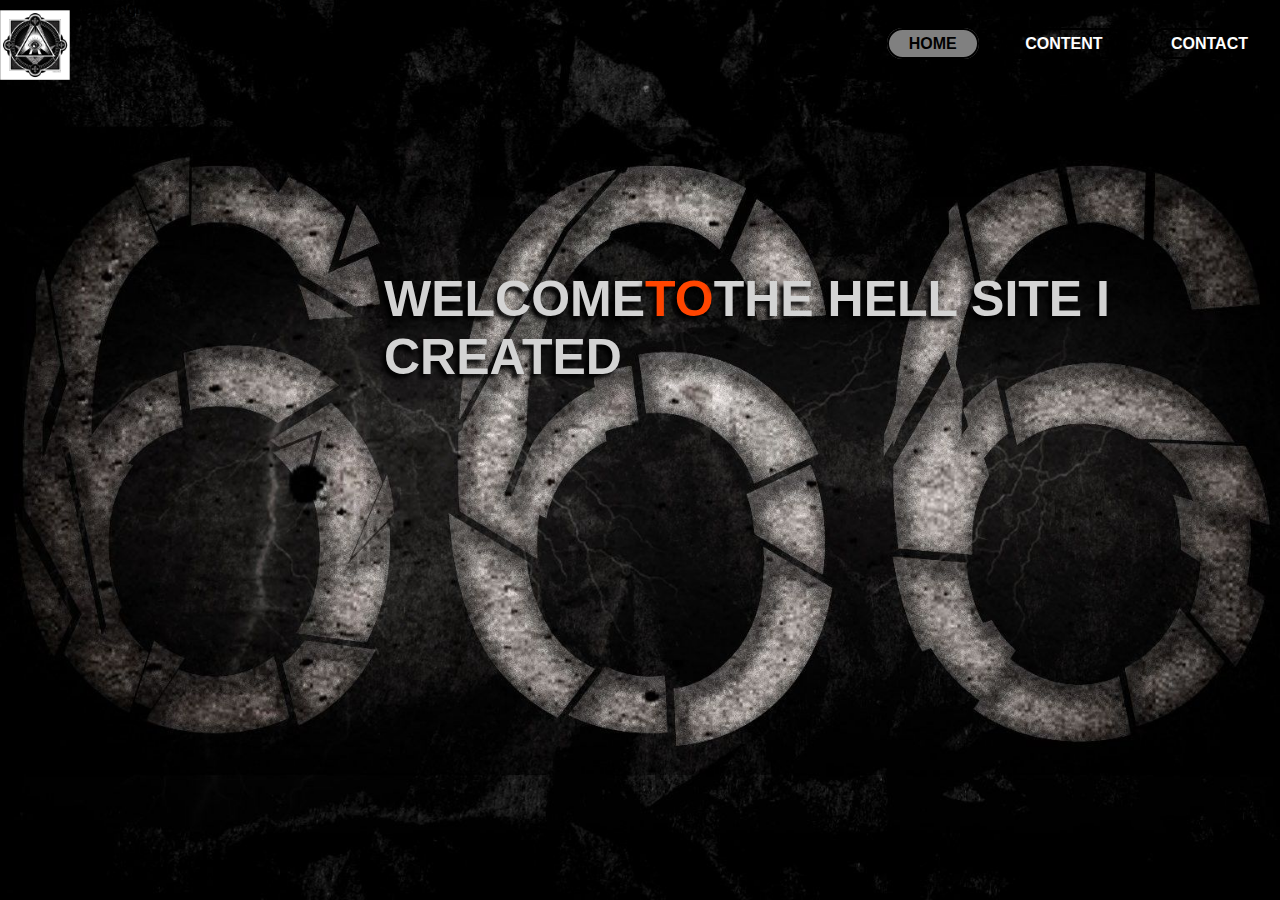
<file: index.html>
<!DOCTYPE html>
<html>
<head>
	<title>HELLSITE</title>
	<link rel="stylesheet" type="text/css" href="style.css">
	<link rel="shortcut icon" href="gambar/logo.jpg" />
	<link rel="stylesheet" href="https://stackpath.bootsrapcdn.com/font-awesome/4.7.0/css/font-awesome.min.css">
</head>
<body class="header">
	<div class="navbar">
			<div class="logo"><img src="gambar/stn.jpg"> 
			<ul>
				<li class="active"><a href="index.html">HOME</a></li>
				<li><a href="content.html">CONTENT</a></li>
				<li><a href="contact.html">CONTACT</a></li>
			</ul>
		</div>
		<div>
			<div class="contents">
				<h1>WELCOME<span class="color">TO</span>THE HELL SITE I CREATED</h1>
				<p></p>
			</div>
		</div>
		<footer>
        &Copyright 2020 web-saya.com
       </footer>
</body>
</html>
</file>
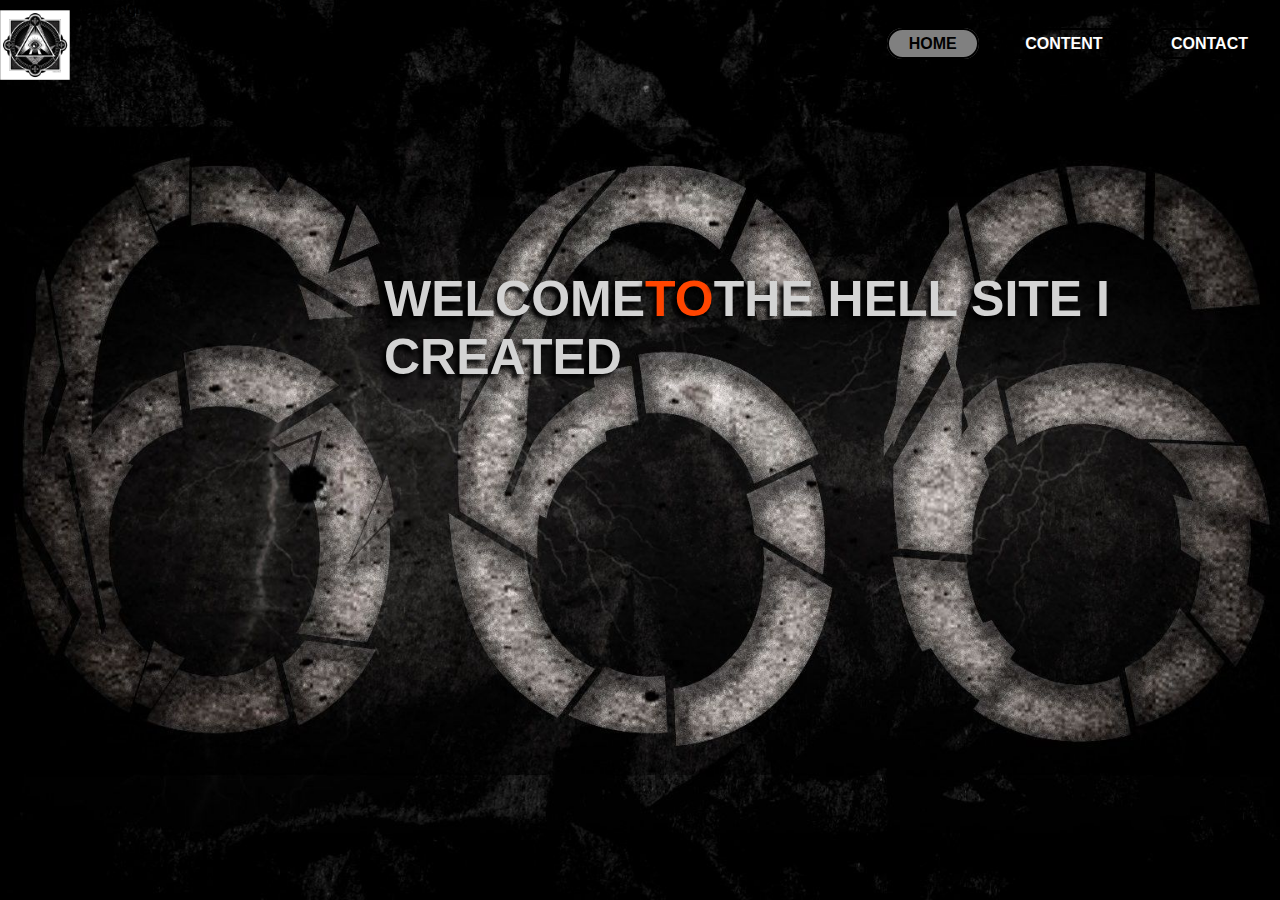
<file: jadi/index.html>
<!DOCTYPE html>
<html>
<head>
	<title>HELLSITE</title>
	<link rel="stylesheet" type="text/css" href="style.css">
	<link rel="shortcut icon" href="gambar/logo.jpg" />
	<link rel="stylesheet" href="https://stackpath.bootsrapcdn.com/font-awesome/4.7.0/css/font-awesome.min.css">
</head>
<body class="header">
	<div class="navbar">
			<div class="logo"><img src="gambar/stn.jpg"> 
			<ul>
				<li class="active"><a href="index.html">HOME</a></li>
				<li><a href="content.html">CONTENT</a></li>
				<li><a href="contact.html">CONTACT</a></li>
			</ul>
		</div>
		<div>
			<div class="contents">
				<h1>WELCOME<span class="color">TO</span>THE HELL SITE I CREATED</h1>
				<p></p>
			</div>
		</div>
		<footer>
        &Copyright 2020 web-saya.com
       </footer>
</body>
</html>
</file>
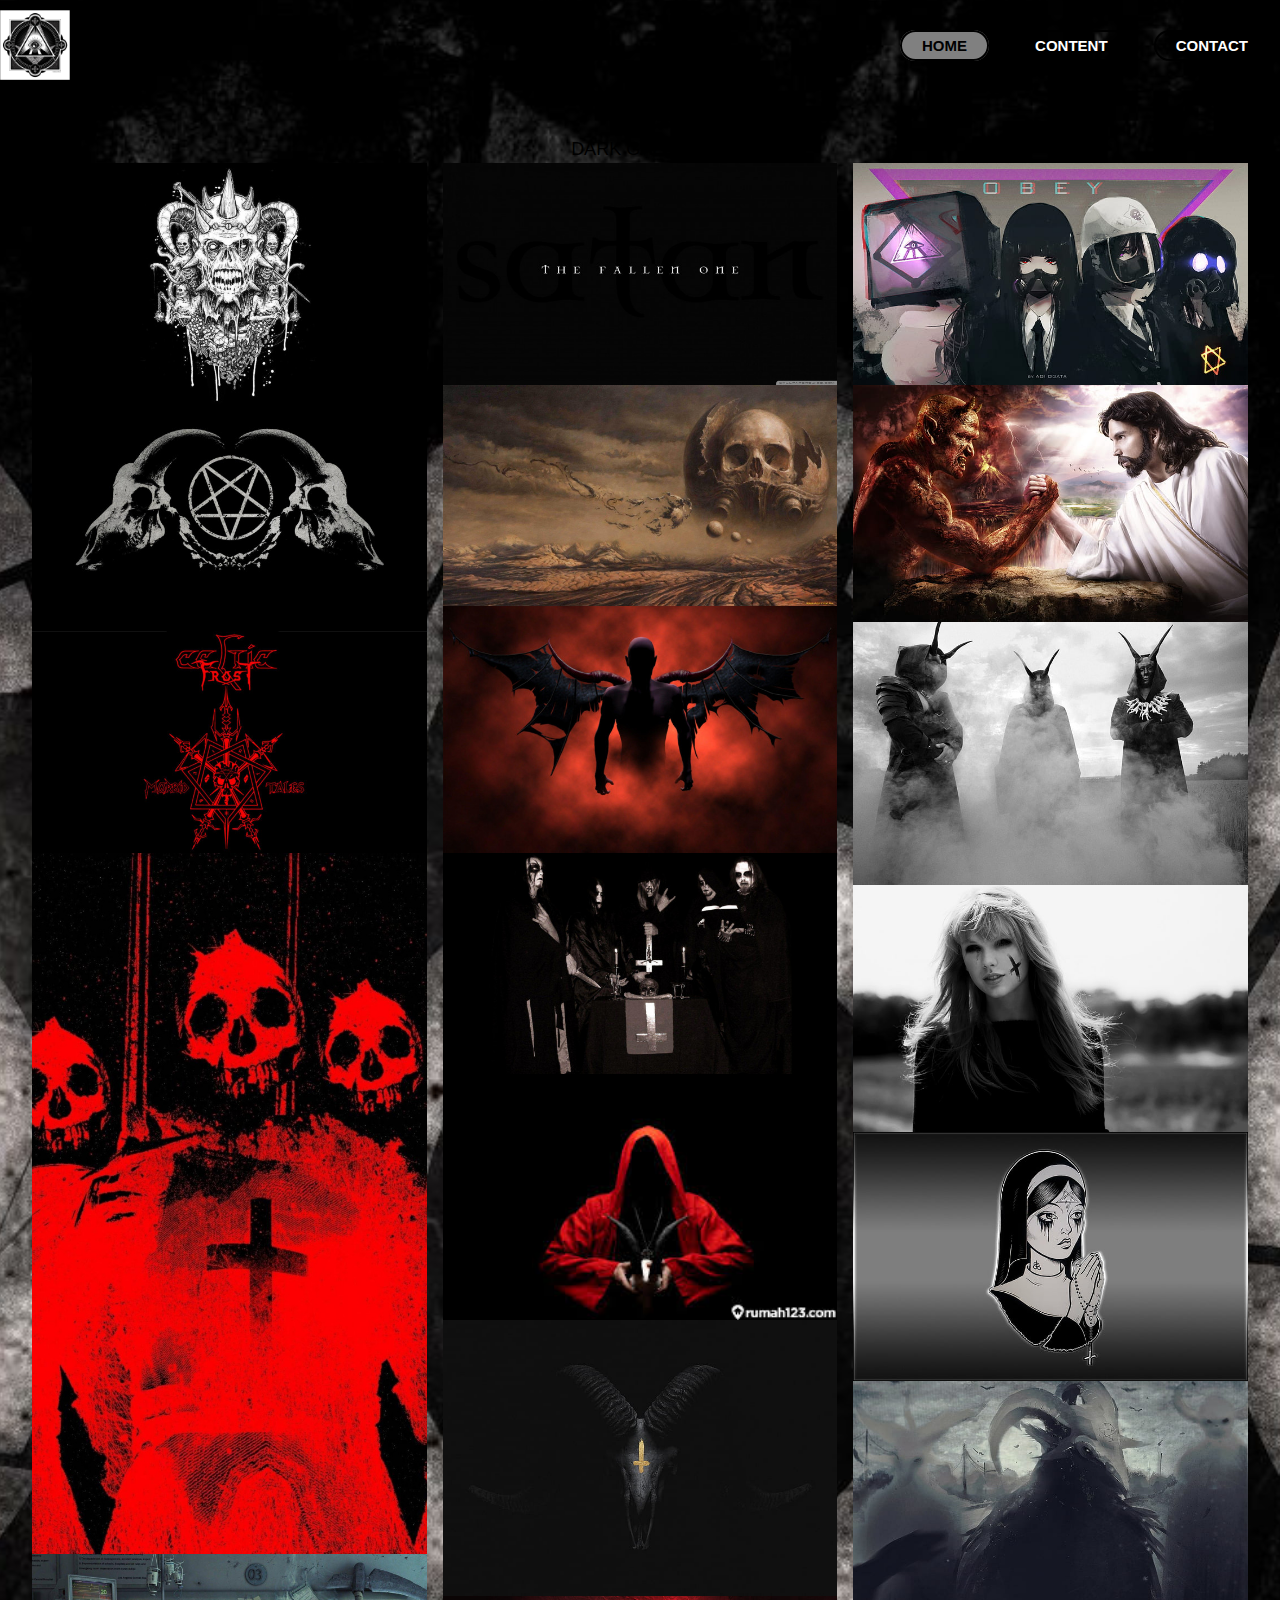
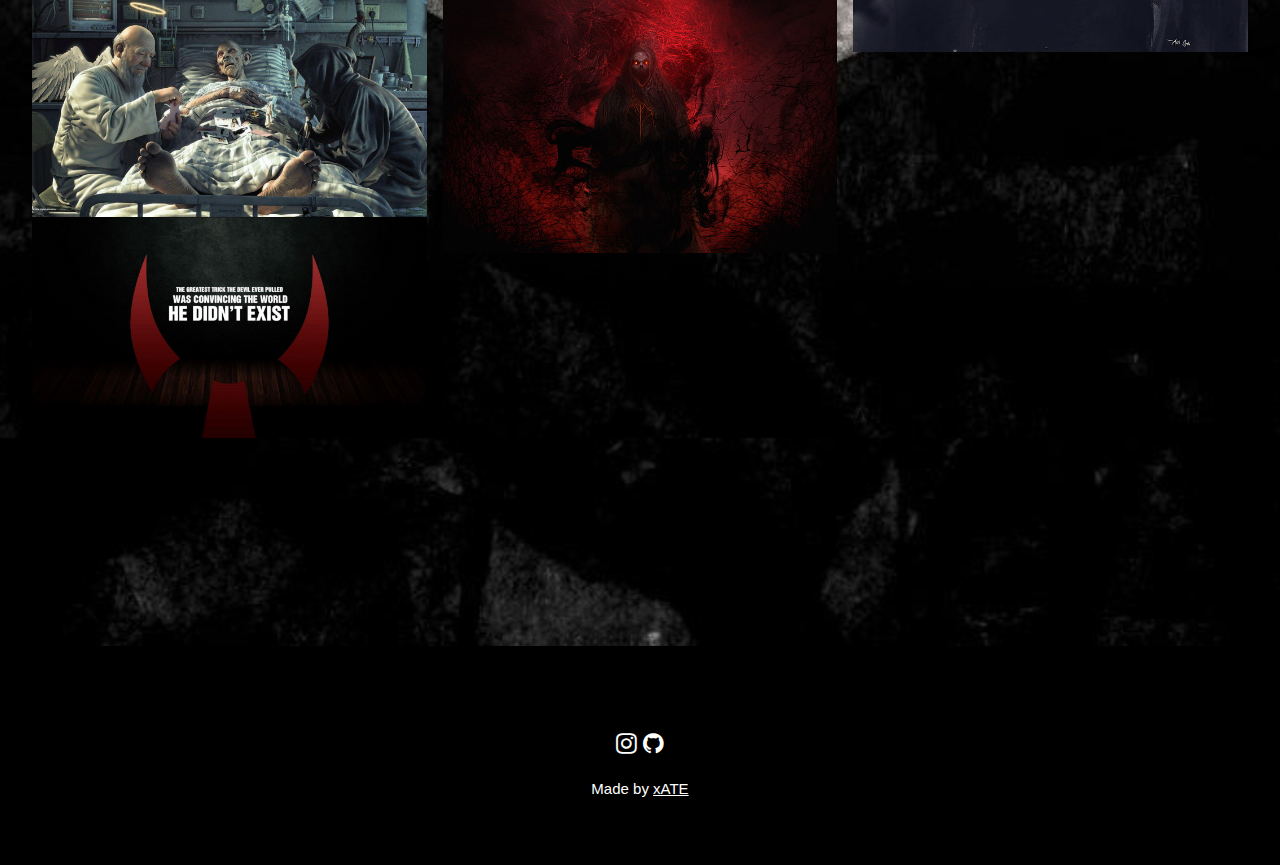
<file: content.html>
<!DOCTYPE html>
<html>
<head>
  <title>HELLSITE</title>
  <link rel="stylesheet" type="text/css" href="style.css">
  <link rel="shortcut icon" href="gambar/logo.jpg" />
  <link rel="stylesheet" href="https://stackpath.bootsrapcdn.com/font-awesome/4.7.0/css/font-awesome.min.css">
  <link rel="stylesheet" href="css/w3.css">
  <link rel="stylesheet" href="https://fonts.googleapis.com/css?family=Raleway">
  <link rel="stylesheet" href="https://cdnjs.cloudflare.com/ajax/libs/font-awesome/4.7.0/css/font-awesome.min.css">
</head>
<body class="header">
  <div class="navbar">
      <div class="logo"><img src="gambar/stn.jpg"> 
      <ul>
        <li class="active"><a href="index.html">HOME</a></li>
        <li><a href="content.html">CONTENT</a></li>
        <li><a href="contact.html">CONTACT</a></li>
      </ul>
    </div>
    <div class="w3-container" style="padding:80px 16px">
    <h3 class="w3-center">HELL!!!</h3>
    <p class="w3-center w3-large">DARK GALLERY</p>

      <!-- Photo Grid -->
      <div class="w3-row-padding" style="margin-bottom:128px">
        <div class="w3-third">
          <img src="gambar/galeri/1.jpg" style="width:100%" onclick="onClick(this)" class="w3-hover-opacity" alt="Jakartan Street Vendor">
          <img src="gambar/galeri/2.jpg" style="width:100%" onclick="onClick(this)" class="w3-hover-opacity" alt="'Ojek' or Taxi Bike in Jakarta">
          <img src="gambar/galeri/3.jpg" style="width:100%" onclick="onClick(this)" class="w3-hover-opacity" alt="Some house at Bandung">
          <img src="gambar/galeri/4.jpg" style="width:100%" onclick="onClick(this)" class="w3-hover-opacity" alt="REVOLT x VII Vol.1">
          <img src="gambar/galeri/5.jpg" style="width:100%" onclick="onClick(this)" class="w3-hover-opacity" alt="Streets in Bandung">
          <img src="gambar/galeri/6.jpg" style="width:100%" onclick="onClick(this)" class="w3-hover-opacity" alt="THIS IS NOT KEDIRI !!!!">
        </div>

        <div class="w3-third">
          <img src="gambar/galeri/7.jpg" style="width:100%" onclick="onClick(this)" class="w3-hover-opacity" alt="Revoltgrp Logo">
          <img src="gambar/galeri/8.jpg" style="width:100%" onclick="onClick(this)" class="w3-hover-opacity" alt="Some house at Bandung">
          <img src="gambar/galeri/9.jpg" style="width:100%" onclick="onClick(this)" class="w3-hover-opacity" alt="Bus Stop at Jakarta">
          <img src="gambar/galeri/10.jpg" style="width:100%" onclick="onClick(this)" class="w3-hover-opacity" alt="Heavily Modified Mitsubishi Evolution X">
          <img src="gambar/galeri/10.jpeg" style="width:100%" onclick="onClick(this)" class="w3-hover-opacity" alt="Man on Transjakarta Bus">
          <img src="gambar/galeri/11.jpg" style="width:100%" onclick="onClick(this)" class="w3-hover-opacity" alt="Jakarta Japanese Restaurant">
          <img src="gambar/galeri/12.jpg" style="width:100%" onclick="onClick(this)" class="w3-hover-opacity" alt="Street Spec Nissan Silvia 240SX">
        </div>

        <div class="w3-third">
          <img src="gambar/galeri/13.jpg" style="width:100%" onclick="onClick(this)" class="w3-hover-opacity" alt="Street Spec Nissan Silvia S15">
          <img src="gambar/galeri/14.jpg" style="width:100%" onclick="onClick(this)" class="w3-hover-opacity" alt="The silhouette of my friend">
          <img src="gambar/galeri/15.jpg" style="width:100%" onclick="onClick(this)" class="w3-hover-opacity" alt="Jakartan Skylines">
          <img src="gambar/galeri/16.jpg" style="width:100%" onclick="onClick(this)" class="w3-hover-opacity" alt="An old building in paris">
          <img src="gambar/galeri/17.jpg" style="width:100%" onclick="onClick(this)" class="w3-hover-opacity" alt="Jakarta Traffic">
          <img src="gambar/galeri/18.jpg" style="width:100%" onclick="onClick(this)" class="w3-hover-opacity" alt="REVOLT x VII Vol.2">
        </div>
      </div>

      <!-- Modal for full size images on click-->
      <div id="modal01" class="w3-modal w3-black" onclick="this.style.display='none'">
        <span class="w3-button w3-xxlarge w3-black w3-padding-large w3-display-topright" title="Close Modal Image">×</span>
        <div class="w3-modal-content w3-animate-zoom w3-center w3-transparent w3-padding-64">
          <img id="img01" class="w3-image">
          <p id="caption" class="w3-opacity w3-large"></p>
        </div>
      </div>
    </div>

    <!-- Footer -->
      <footer class="w3-center w3-black w3-padding-64">
        <div class="w3-xlarge w3-section">
          <a href="https://www.instagram.com/itzrevv/" target="_blank"><i class="fa fa-instagram w3-hover-opacity"></i></a>
          <a href="https://github.com/ahmadtegardwipayoga" target="_blank"><i class="fa fa-github w3-hover-opacity"></i></a>
    </div>
    <p>Made by <a href="https://www.gmail.com/sagapoin@gmail.com/" title="tegar Insta" target="_blank" class="w3-hover-text-pink">xATE</a></p>
  </footer>

</body>
</html>
</file>
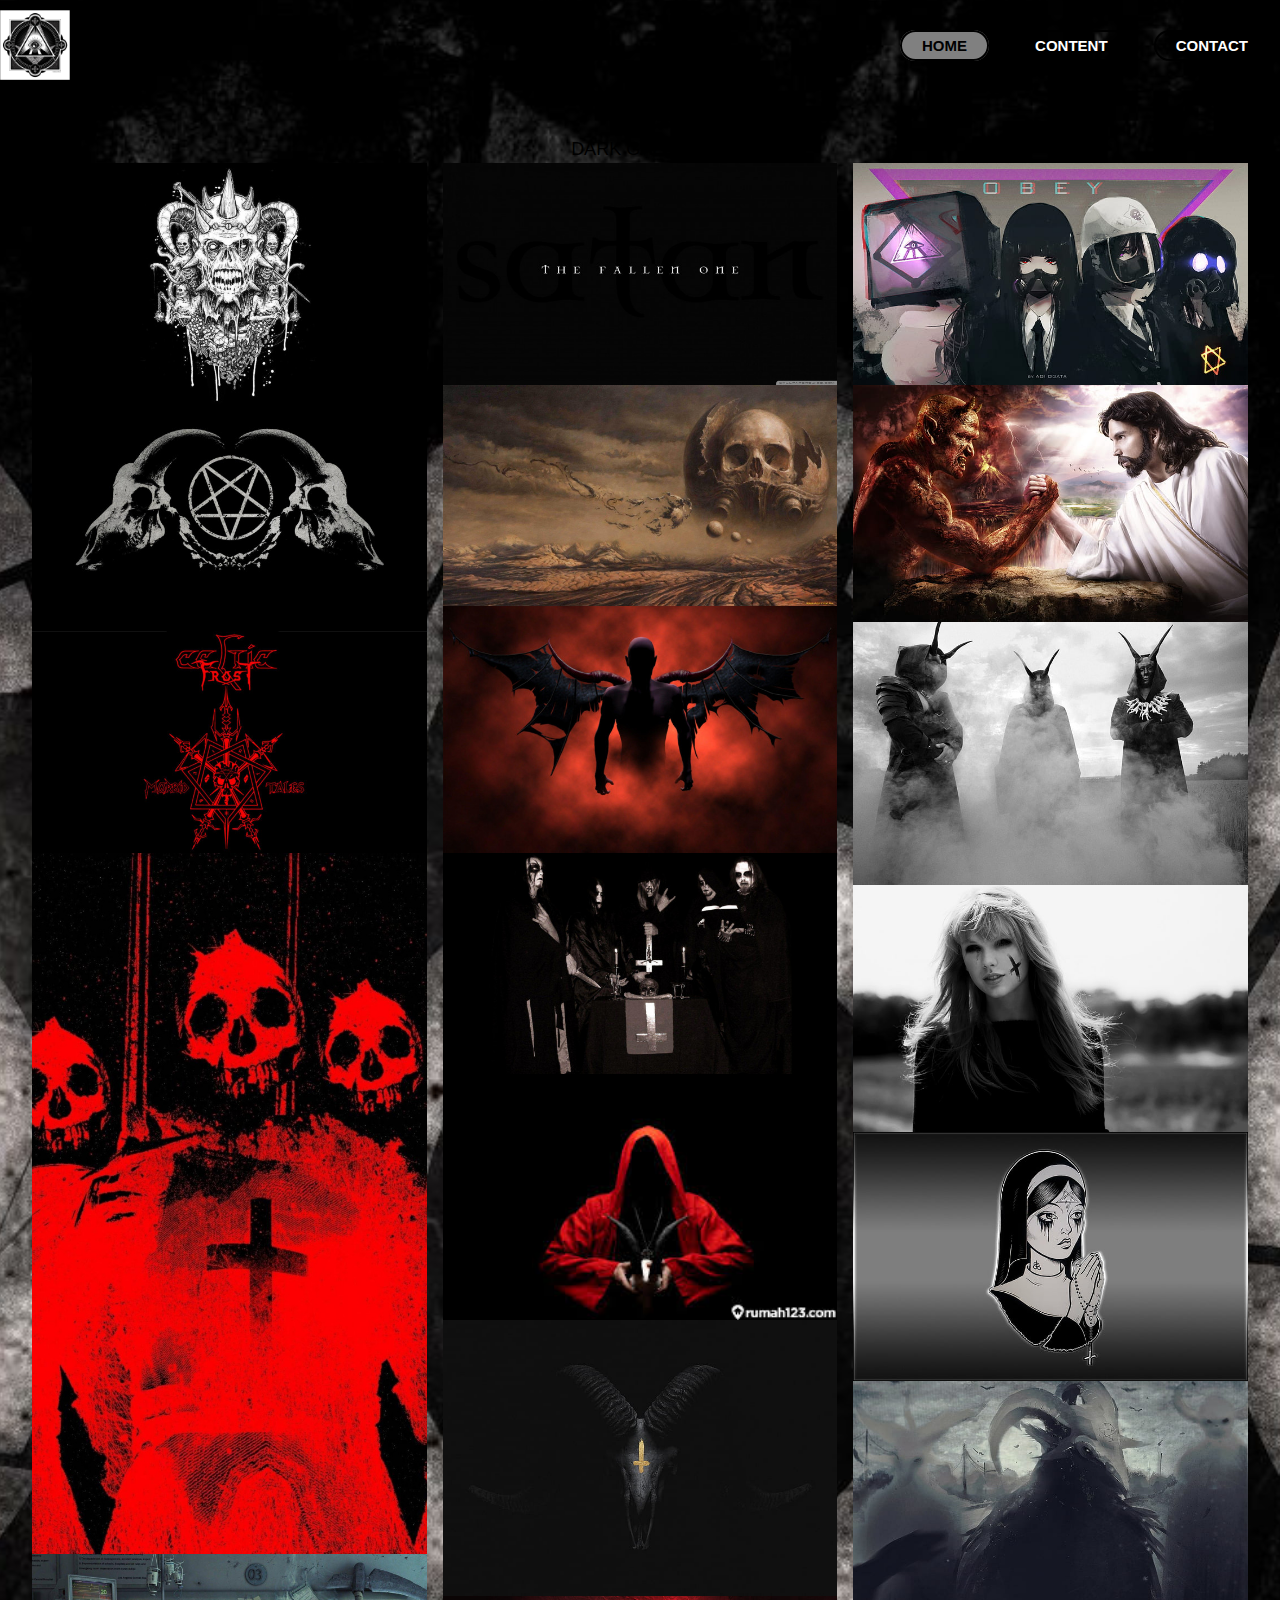
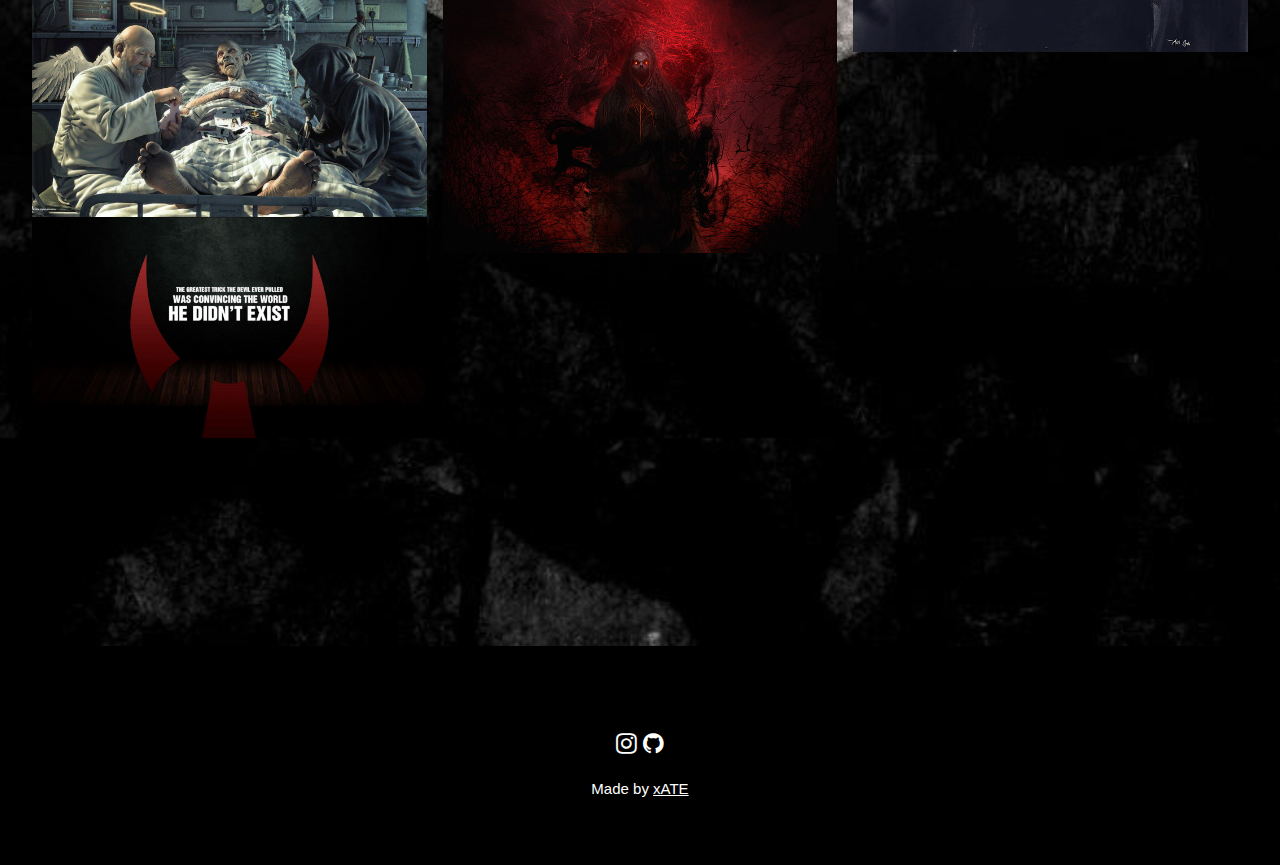
<file: jadi/content.html>
<!DOCTYPE html>
<html>
<head>
  <title>HELLSITE</title>
  <link rel="stylesheet" type="text/css" href="style.css">
  <link rel="shortcut icon" href="gambar/logo.jpg" />
  <link rel="stylesheet" href="https://stackpath.bootsrapcdn.com/font-awesome/4.7.0/css/font-awesome.min.css">
  <link rel="stylesheet" href="css/w3.css">
  <link rel="stylesheet" href="https://fonts.googleapis.com/css?family=Raleway">
  <link rel="stylesheet" href="https://cdnjs.cloudflare.com/ajax/libs/font-awesome/4.7.0/css/font-awesome.min.css">
</head>
<body class="header">
  <div class="navbar">
      <div class="logo"><img src="gambar/stn.jpg"> 
      <ul>
        <li class="active"><a href="index.html">HOME</a></li>
        <li><a href="content.html">CONTENT</a></li>
        <li><a href="contact.html">CONTACT</a></li>
      </ul>
    </div>
    <div class="w3-container" style="padding:80px 16px">
    <h3 class="w3-center">HELL!!!</h3>
    <p class="w3-center w3-large">DARK GALLERY</p>

      <!-- Photo Grid -->
      <div class="w3-row-padding" style="margin-bottom:128px">
        <div class="w3-third">
          <img src="gambar/galeri/1.jpg" style="width:100%" onclick="onClick(this)" class="w3-hover-opacity" alt="Jakartan Street Vendor">
          <img src="gambar/galeri/2.jpg" style="width:100%" onclick="onClick(this)" class="w3-hover-opacity" alt="'Ojek' or Taxi Bike in Jakarta">
          <img src="gambar/galeri/3.jpg" style="width:100%" onclick="onClick(this)" class="w3-hover-opacity" alt="Some house at Bandung">
          <img src="gambar/galeri/4.jpg" style="width:100%" onclick="onClick(this)" class="w3-hover-opacity" alt="REVOLT x VII Vol.1">
          <img src="gambar/galeri/5.jpg" style="width:100%" onclick="onClick(this)" class="w3-hover-opacity" alt="Streets in Bandung">
          <img src="gambar/galeri/6.jpg" style="width:100%" onclick="onClick(this)" class="w3-hover-opacity" alt="THIS IS NOT KEDIRI !!!!">
        </div>

        <div class="w3-third">
          <img src="gambar/galeri/7.jpg" style="width:100%" onclick="onClick(this)" class="w3-hover-opacity" alt="Revoltgrp Logo">
          <img src="gambar/galeri/8.jpg" style="width:100%" onclick="onClick(this)" class="w3-hover-opacity" alt="Some house at Bandung">
          <img src="gambar/galeri/9.jpg" style="width:100%" onclick="onClick(this)" class="w3-hover-opacity" alt="Bus Stop at Jakarta">
          <img src="gambar/galeri/10.jpg" style="width:100%" onclick="onClick(this)" class="w3-hover-opacity" alt="Heavily Modified Mitsubishi Evolution X">
          <img src="gambar/galeri/10.jpeg" style="width:100%" onclick="onClick(this)" class="w3-hover-opacity" alt="Man on Transjakarta Bus">
          <img src="gambar/galeri/11.jpg" style="width:100%" onclick="onClick(this)" class="w3-hover-opacity" alt="Jakarta Japanese Restaurant">
          <img src="gambar/galeri/12.jpg" style="width:100%" onclick="onClick(this)" class="w3-hover-opacity" alt="Street Spec Nissan Silvia 240SX">
        </div>

        <div class="w3-third">
          <img src="gambar/galeri/13.jpg" style="width:100%" onclick="onClick(this)" class="w3-hover-opacity" alt="Street Spec Nissan Silvia S15">
          <img src="gambar/galeri/14.jpg" style="width:100%" onclick="onClick(this)" class="w3-hover-opacity" alt="The silhouette of my friend">
          <img src="gambar/galeri/15.jpg" style="width:100%" onclick="onClick(this)" class="w3-hover-opacity" alt="Jakartan Skylines">
          <img src="gambar/galeri/16.jpg" style="width:100%" onclick="onClick(this)" class="w3-hover-opacity" alt="An old building in paris">
          <img src="gambar/galeri/17.jpg" style="width:100%" onclick="onClick(this)" class="w3-hover-opacity" alt="Jakarta Traffic">
          <img src="gambar/galeri/18.jpg" style="width:100%" onclick="onClick(this)" class="w3-hover-opacity" alt="REVOLT x VII Vol.2">
        </div>
      </div>

      <!-- Modal for full size images on click-->
      <div id="modal01" class="w3-modal w3-black" onclick="this.style.display='none'">
        <span class="w3-button w3-xxlarge w3-black w3-padding-large w3-display-topright" title="Close Modal Image">×</span>
        <div class="w3-modal-content w3-animate-zoom w3-center w3-transparent w3-padding-64">
          <img id="img01" class="w3-image">
          <p id="caption" class="w3-opacity w3-large"></p>
        </div>
      </div>
    </div>

    <!-- Footer -->
      <footer class="w3-center w3-black w3-padding-64">
        <div class="w3-xlarge w3-section">
          <a href="https://www.instagram.com/itzrevv/" target="_blank"><i class="fa fa-instagram w3-hover-opacity"></i></a>
          <a href="https://github.com/ahmadtegardwipayoga" target="_blank"><i class="fa fa-github w3-hover-opacity"></i></a>
    </div>
    <p>Made by <a href="https://www.gmail.com/sagapoin@gmail.com/" title="tegar Insta" target="_blank" class="w3-hover-text-pink">xATE</a></p>
  </footer>

</body>
</html>
</file>
<file: style.css>
*{
	margin: 0px;
	padding: 0px;
	font-family:  sans-serif;

}

.header{
	background-image: url(gambar/backround.jpg);
	height: 100vh;
	background-size: cover;
	background-position: center;
}

ul{
	float: right;
	margin-top: 35px;

}
ul li {
	display:inline-block ;
}
ul li a {
	text-decoration: none;
	color: white;
	padding: 5px 20px;
	border: 2px solid black;
	border-radius: 20px;
	transition: 0.6s;
	margin: 10px;
	font-weight: bold;
}

ul li a:hover{
	background-color: grey;
	color: #000;
}

ul li.active a {
	background-color: grey;
	color: #000;
}

.logo img{
	float: left;
	width: 70px;
	height: auto;
	margin-top: 10px;
	cursor: pointer;
}
.navbar{
	max-width: 1500px;
	margin: auto;

}

.contents{
	position: absolute;
	top: 30%;
	left: 30%;
}

.contents h1{
	color: lightgrey;
	font-size: 50px;
	text-shadow: -4px 4px 4px #000;
}

.color{
	color: orangered;
}

.contents p{
		color: whitesmoke;
		font-size: 20px;
		text-align: center;
		margin-right: 200px;
}

.button{
	position: absolute;
	top: 40%;
	left: 40%;
	margin-top: 60px;
	font-weight: bold;
}

.btn{
	border: 3px solid #fff;
	padding: 10px 30px;
	color: white;
	text-decoration: none;
	transition: 0.6s ease;
	border-radius: 20px;
	margin: 10px;
	background-color: red;
	margin-left: 120px;
}

	
}
/*contact*/
/*profile section */
section#box-profile{
	position: absolute;
	width: 80%;
	min-height: 250px;
	margin-left: 10%;
	margin-right: 10%;
	margin-top: 60px;
	border-radius: 6px;
	background-color: darkgrey;
	box-shadow: 0 0 7px 0px rgba(136, 136, 136, 0.2);
}
#box-profile .img-profile{
	position: relative;
	display: inline-block;
	width: 200px;
	height: 200px;
	border-radius: 300px;
	float: left;
	top: 25px;
	margin-left: 40px;
}
.img-profile .photo{
	height: 100%;
	background-size: 150%;
	background-repeat: no-repeat;
	background-position: -50px -20px;
	border-radius: 250px;
}
.img-profile .konten{

	position: relative;
	display: inline-block;
	width: 200px;
	height: 200px;
	border-radius: 0px;
	float: right;
	top: 25px;
}
.description{
	position: relative;
	width: 500px;
	display: inline-block;
	float: left;
	top: 100spx;
	margin-left: 30px;
	font-family: 'Helvetica', sans-serif;
	border-right: 1px solid #fff;
}
.description h1{
	font-size: 32px;
	margin-bottom: 14px;
}
.description button{
	margin-top: 40px;
}
.information{
	position: relative;
	display: inline-block;
	float: left;
	font-family: 'Helvetica', sans-serif;
	top: 45px;
	margin-left: 30px;
}
.information data{
	display: block;
	width: 100%;
	height: 36px;
}
.information p.field{
	font-weight: 600;
	width: 150px;
	color: #000000;
}
.information .data p{
	float: left;	
}

/*content*/
</file>
<file: jadi/style.css>
*{
	margin: 0px;
	padding: 0px;
	font-family:  sans-serif;

}

.header{
	background-image: url(gambar/backround.jpg);
	height: 100vh;
	background-size: cover;
	background-position: center;
}

ul{
	float: right;
	margin-top: 35px;

}
ul li {
	display:inline-block ;
}
ul li a {
	text-decoration: none;
	color: white;
	padding: 5px 20px;
	border: 2px solid black;
	border-radius: 20px;
	transition: 0.6s;
	margin: 10px;
	font-weight: bold;
}

ul li a:hover{
	background-color: grey;
	color: #000;
}

ul li.active a {
	background-color: grey;
	color: #000;
}

.logo img{
	float: left;
	width: 70px;
	height: auto;
	margin-top: 10px;
	cursor: pointer;
}
.navbar{
	max-width: 1500px;
	margin: auto;

}

.contents{
	position: absolute;
	top: 30%;
	left: 30%;
}

.contents h1{
	color: lightgrey;
	font-size: 50px;
	text-shadow: -4px 4px 4px #000;
}

.color{
	color: orangered;
}

.contents p{
		color: whitesmoke;
		font-size: 20px;
		text-align: center;
		margin-right: 200px;
}

.button{
	position: absolute;
	top: 40%;
	left: 40%;
	margin-top: 60px;
	font-weight: bold;
}

.btn{
	border: 3px solid #fff;
	padding: 10px 30px;
	color: white;
	text-decoration: none;
	transition: 0.6s ease;
	border-radius: 20px;
	margin: 10px;
	background-color: red;
	margin-left: 120px;
}

	
}
/*contact*/
/*profile section */
section#box-profile{
	position: absolute;
	width: 80%;
	min-height: 250px;
	margin-left: 10%;
	margin-right: 10%;
	margin-top: 60px;
	border-radius: 6px;
	background-color: darkgrey;
	box-shadow: 0 0 7px 0px rgba(136, 136, 136, 0.2);
}
#box-profile .img-profile{
	position: relative;
	display: inline-block;
	width: 200px;
	height: 200px;
	border-radius: 300px;
	float: left;
	top: 25px;
	margin-left: 40px;
}
.img-profile .photo{
	height: 100%;
	background-size: 150%;
	background-repeat: no-repeat;
	background-position: -50px -20px;
	border-radius: 250px;
}
.img-profile .konten{

	position: relative;
	display: inline-block;
	width: 200px;
	height: 200px;
	border-radius: 0px;
	float: right;
	top: 25px;
}
.description{
	position: relative;
	width: 500px;
	display: inline-block;
	float: left;
	top: 100spx;
	margin-left: 30px;
	font-family: 'Helvetica', sans-serif;
	border-right: 1px solid #fff;
}
.description h1{
	font-size: 32px;
	margin-bottom: 14px;
}
.description button{
	margin-top: 40px;
}
.information{
	position: relative;
	display: inline-block;
	float: left;
	font-family: 'Helvetica', sans-serif;
	top: 45px;
	margin-left: 30px;
}
.information data{
	display: block;
	width: 100%;
	height: 36px;
}
.information p.field{
	font-weight: 600;
	width: 150px;
	color: #000000;
}
.information .data p{
	float: left;	
}

/*content*/
</file>
